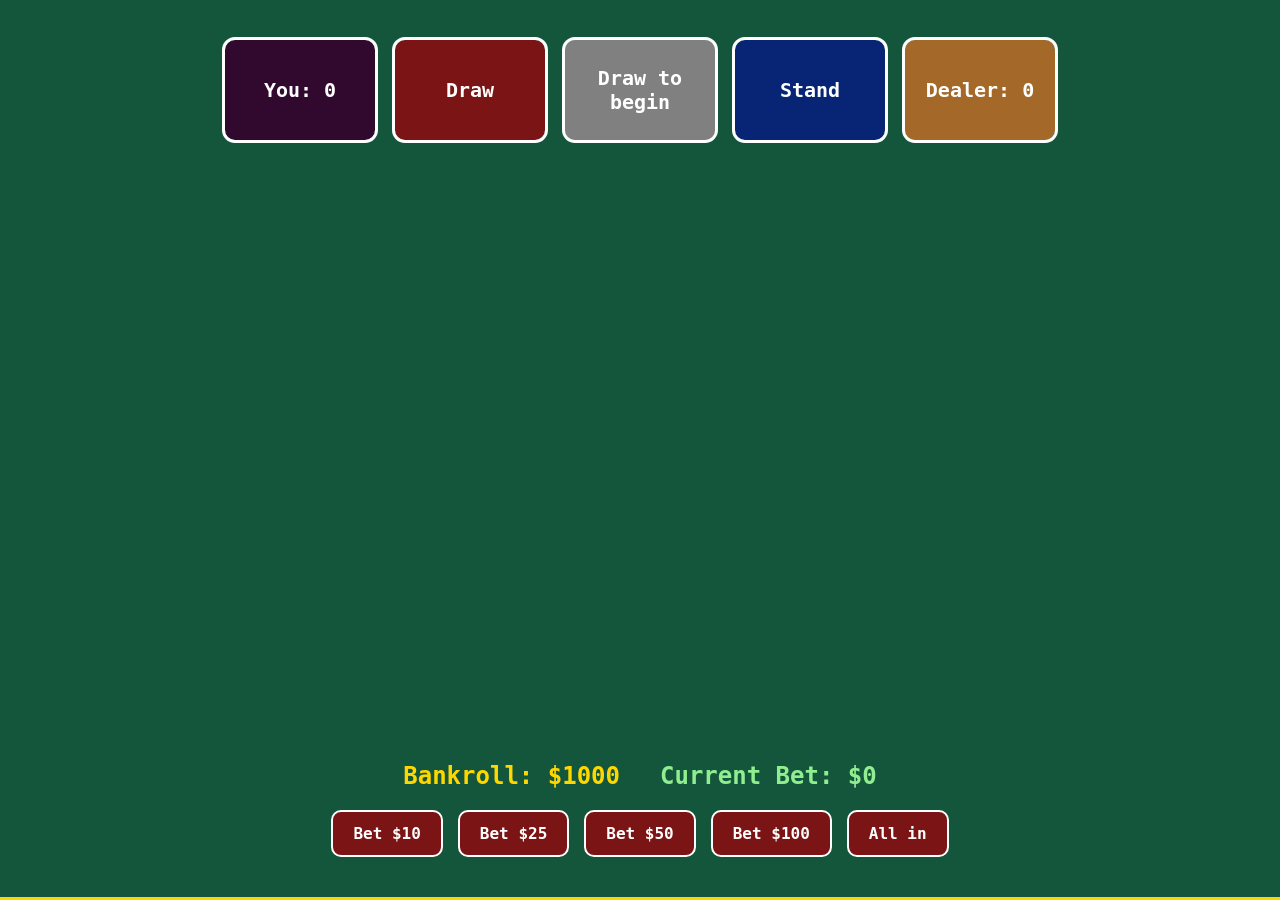
<file: index.html>
<html>
<head>
  <title>Blackjack</title>
  <link rel="icon" href="cardIcon.svg" type="image/svg">
  <link rel="stylesheet" href="styles.css">
</head>
<body>
  <div class="main-container">
    <!-- Game Section at Top -->
    <div class="game-section" id="gameSection">
      <div class="top">
        <p class="button" id="playerScore">You: 0</p>
        <button
           onclick="getCards()"
           id="hit"
           type="submit" 
           class="button">
           Draw
        </button>
        <p class="button" id="suggestion">Draw to begin</p>
        <button
           id="stay"
           onclick="resetForNow()"
           type="submit"
           class="button">
           Stand
        </button>
        <p class="button" id="dealerScore">Dealer: 0</p>
      </div>
      <div class="allCards">
        <div class="cards">
          <p class="card" id="c1"></p>
          <p class="card" id="c2"></p> 
          <p class="card" id="c3"></p>
          <p class="card" id="c4"></p>
          <p class="card" id="c5"></p>
          <p class="card" id="c6"></p>
          <p class="card" id="c7"></p>
          <p class="card" id="c8"></p>
          <p class="card" id="c9"></p>
          <p class="card" id="c10"></p>
          <p class="card" id="c11"></p>
        </div>
        <div class="Dcards">
          <p class="card" id="Dc1"></p>
          <p class="card" id="Dc2"></p>
          <p class="card" id="Dc3"></p>
          <p class="card" id="Dc4"></p>
          <p class="card" id="Dc5"></p>
          <p class="card" id="Dc6"></p>
          <p class="card" id="Dc7"></p>
          <p class="card" id="Dc8"></p>
          <p class="card" id="Dc9"></p>
        </div>
      </div>
    </div>

    <!-- Betting Section at Bottom -->
    <div class="betting-section" id="bettingSection">
      <div class="betting-info">
        <p id="bankroll">Bankroll: $1000</p>
        <p id="currentBet">Current Bet: $0</p>
      </div>
      <div class="bet-buttons">
        <button class="bet-btn" onclick="placeBet(10)">Bet $10</button>
        <button class="bet-btn" onclick="placeBet(25)">Bet $25</button>
        <button class="bet-btn" onclick="placeBet(50)">Bet $50</button>
        <button class="bet-btn" onclick="placeBet(100)">Bet $100</button>
        <button class="bet-btn" onclick="placeBet(bankroll)">All in</button>
      </div>
    </div>
  </div>
  <script src="script.js"></script>
</body>
</html>
</file>
<file: styles.css>
body {
  background-color: #13563B;
  font-family: Monaco, monospace;
  margin: 0;
  padding: 0;
  font-weight: bold;
}

button {
  all: unset;
}

.main-container {
  display: flex;
  flex-direction: column;
  min-height: 100vh;
}

.button {
  font-size: 20px;
  border-radius: 10px;
  margin-top: 20px;
}

.top {
  display: flex;
  justify-content: center;
  gap: 20px; 
  color: white;
}

.allCards {
  display: flex;
  flex-wrap: nowrap;
  align-items: flex-start;
  gap: 0;
  flex: 1;
}

.cards {
  display: flex;
  flex-wrap: wrap;
  width: 50%;
  max-width: 50%;
  overflow-x: auto;
  overflow-y: auto;
  max-height: 300px;
  justify-content: flex-start;
}

.Dcards {
  display: flex;
  flex-direction: row-reverse;
  width: 50%;
  max-width: 50%;
  justify-content: flex-start;
  overflow-x: auto;
  overflow-y: auto;
  max-height: 300px;
}

/* Card Animation Keyframes */
@keyframes dealCard {
  0% {
    opacity: 0;
    transform: translateX(-100px) translateY(-100px) rotateZ(-45deg) scale(0.5);
  }
  50% {
    opacity: 1;
  }
  100% {
    opacity: 1;
    transform: translateX(0) translateY(0) rotateZ(0deg) scale(1);
  }
}

@keyframes dealCardDealer {
  0% {
    opacity: 0;
    transform: translateX(100px) translateY(-100px) rotateZ(45deg) scale(0.5);
  }
  50% {
    opacity: 1;
  }
  100% {
    opacity: 1;
    transform: translateX(0) translateY(0) rotateZ(0deg) scale(1);
  }
}

@keyframes flipCard {
  0% {
    transform: rotateY(0deg);
  }
  100% {
    transform: rotateY(180deg);
  }
}

@keyframes pulse {
  0%, 100% {
    box-shadow: 0 0 0 0 rgba(255, 215, 0, 0.7);
  }
  50% {
    box-shadow: 0 0 0 10px rgba(255, 215, 0, 0);
  }
}

.card {
  font-size: 28px;
  border-radius: 12px;
  margin-right: 15px;
  margin-left: 15px;
  margin-top: 20px;
  width: 105px;
  min-width: 105px;
  height: 155px;
  padding: 5px;
  text-align: center;
  background-color: #E5D0CC;
  display: flex;
  flex-direction: column;
  justify-content: center;
  align-items: center;
  line-height: 1.2;
  border: 2px solid #2c2c2c;
  box-shadow: 0 4px 8px rgba(0, 0, 0, 0.2);
}

.card.red {
  color: #d32f2f;
}

.card.black {
  color: #000;
}

.Dcard {
  font-size: 28px;
  border-radius: 20px;
  cursor: pointer;
  margin-right: 25px;
  margin-left: 25px;
  margin-top: 20px;
  background-color: #E5D0CC;
}

#c1,#c2,#c3,#c4,#c5,#c6,#c7,#c8,#c9,#c10,#c11,#Dc1,#Dc2,#Dc3,#Dc4,#Dc5,#Dc6,#Dc7,#Dc8,#Dc9 {
  display: none;
}

#Dc1 {
  background-color: #808080;
}

#hit, #stay, #playerScore, #dealerScore, #suggestion {
  width: 150px;
  height: 100px;
  display: flex;
  align-items: center;
  justify-content: center;
  text-align: center;
  outline: medium solid white;
}

#hit {
  background-color: #7B1414;
  cursor: pointer;
  transition: all 0.2s ease;
}

#hit:hover:not(:disabled) {
  background-color: #A01414;
  transform: scale(1.05);
}

#hit:disabled {
  opacity: 0.5;
  cursor: not-allowed;
}

#stay {
  background-color: #072475;
  cursor: pointer;
  transition: all 0.2s ease;
}

#stay:hover {
  background-color: #0A3399;
  transform: scale(1.05);
}

#playerScore {
  background-color: #31092e;
}

#dealerScore {
  background-color: #A46928;
}

#suggestion {
  background-color: grey;
  text-align: center;
}

#Count {
  background-color: #686868;
  text-align: center;
}

#Dcount {
  background-color: #686868;
  text-align: center;
}

/* Betting Section Styles */
.betting-section {
  display: flex;
  flex-direction: column;
  justify-content: center;
  align-items: center;
  gap: 20px;
  padding: 40px;
  color: white;
  border-bottom: 3px solid #FFD700;
}

.betting-info {
  display: flex;
  gap: 40px;
  justify-content: center;
}

.betting-section p {
  font-size: 24px;
  margin: 0;
}

#bankroll {
  color: #FFD700;
  font-weight: bold;
}

#currentBet {
  color: #90EE90;
  font-weight: bold;
}

.bet-buttons {
  display: flex;
  gap: 15px;
  flex-wrap: wrap;
  justify-content: center;
}

.bet-btn {
  padding: 12px 20px;
  font-size: 16px;
  background-color: #7B1414;
  color: white;
  border-radius: 10px;
  cursor: pointer;
  border: 2px solid #fff;
  font-weight: bold;
  transition: all 0.3s;
}

.bet-btn:hover {
  background-color: #A01414;
  transform: scale(1.05);
}

.bet-btn:disabled {
  background-color: #555;
  cursor: not-allowed;
  opacity: 0.5;
}


/* Game Section Styles */
.game-section {
  display: flex;
  flex-direction: column;
  flex: 1;
  padding: 20px;
  gap: 20px;
}
</file>
